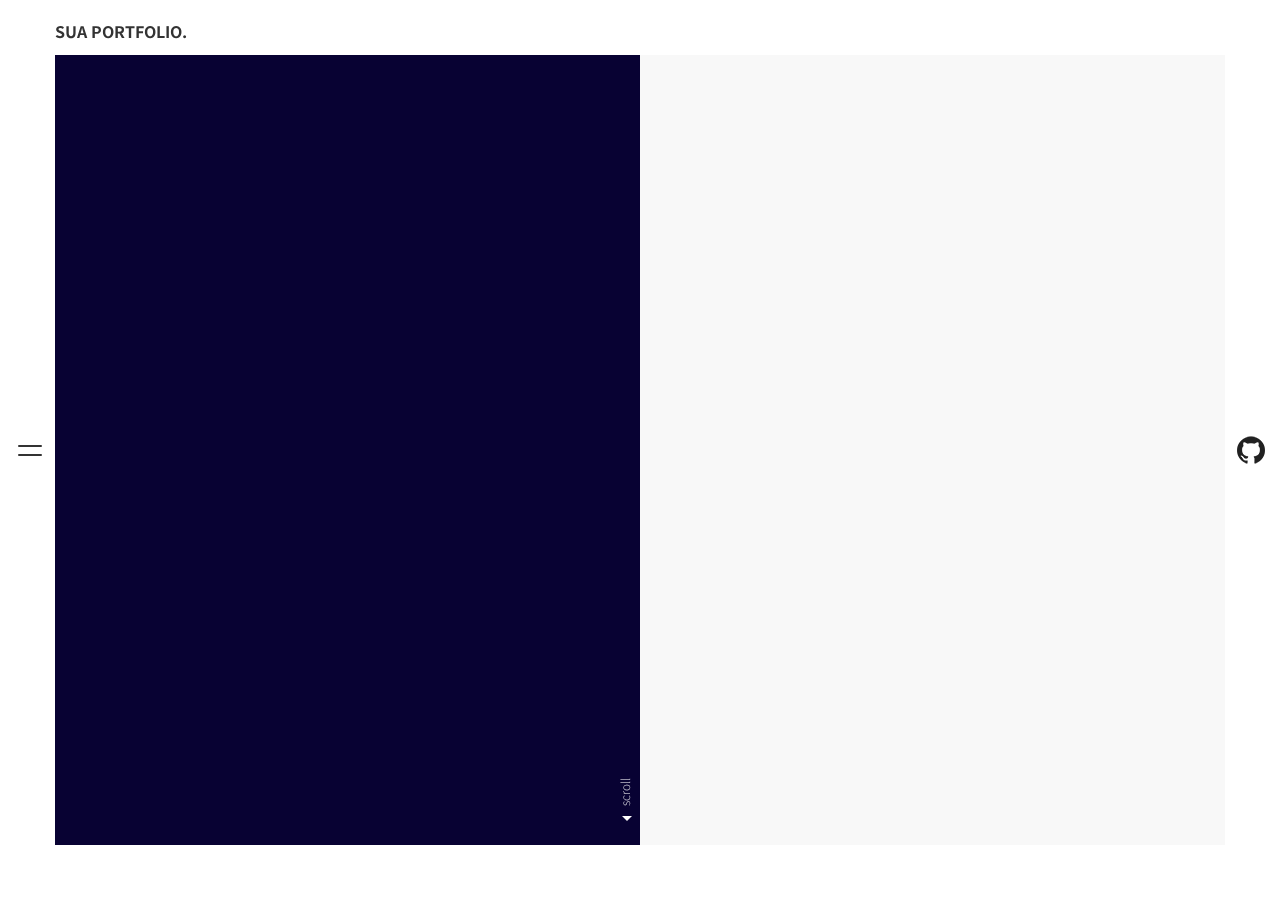
<file: index.html>
<!DOCTYPE html>
<html lang="ko">

<head>
    <meta charset="UTF-8">
    <meta name="viewport" content="width=device-width, initial-scale=1.0">
    <title>SUA PORTFOLIO </title>
    <link rel="shortcut icon" href="img/suafolio.ico">
    <link rel="stylesheet" href="css/main.css">
    <script src="https://ajax.googleapis.com/ajax/libs/jquery/3.4.1/jquery.min.js"></script>
    <script src="js/main.js"></script>
</head>

<body>
    <div class="wrap">

        <header>
            <div class="headerInner">
                <h1><a href="index.html">SUA PORTFOLIO.</a></h1>
                <div class="menuBox">
                    <button class="menuBtn"><span></span><span></span></button>
                    <div class="menu">
                        <ul>
                            <li class="menuList" data-page=""><span>Home</span></li>
                            <li class="menuList" data-page="about"><span>About</span></li>
                            <li class="menuList" data-page="work"><span>Work</span></li>
                            <li class="menuList" data-page="contact"><span>Contact</span></li>
                        </ul>
                        <div class="info">
                            <p>www.nosua.com</p>
                            <p>sua953@naver.com</p>
                        </div>
                    </div>
                </div>
                <div class="rightMenu"><a href="https://github.com/sua-no" target="_blank" title="깃허브 새창열기">github</a>
                </div>
            </div>
        </header>
        <main>
            <div class="pageInner overflowY">
                <div class="pageColor"></div>
                <section class="page main" data-contents="">
                    <!-- 메인카피 -->
                    <div class="mainCopy">
                        <svg version="1.1" id="Layer_1" xmlns="http://www.w3.org/2000/svg"
                            xmlns:xlink="http://www.w3.org/1999/xlink" x="0px" y="0px" width="550px" height="310px"
                            viewBox="0 0 549.421 307.701" enable-background="new 0 0 549.421 307.701"
                            xml:space="preserve">
                            <defs>
                                <mask id="logo">
                                    <path fill="#FFFFFF" d="M20.892,112.74c-8.268-2.4-14.908-5.52-19.92-9.36l8.799-19.52c4.801,3.52,10.506,6.348,17.121,8.48
	c6.612,2.135,13.225,3.2,19.84,3.2c7.359,0,12.8-1.093,16.32-3.28c3.52-2.185,5.279-5.092,5.279-8.72c0-2.665-1.04-4.88-3.119-6.64
	c-2.08-1.76-4.748-3.172-8-4.24c-3.256-1.065-7.656-2.24-13.201-3.52c-8.535-2.025-15.52-4.053-20.959-6.08
	c-5.44-2.025-10.107-5.28-14-9.76c-3.896-4.48-5.84-10.452-5.84-17.92c0-6.505,1.76-12.4,5.279-17.68
	c3.52-5.28,8.825-9.465,15.92-12.56c7.093-3.093,15.76-4.64,26-4.64c7.145,0,14.133,0.855,20.96,2.56
	c6.825,1.708,12.8,4.16,17.92,7.36l-8,19.68c-10.347-5.865-20.694-8.8-31.04-8.8c-7.255,0-12.615,1.175-16.08,3.52
	c-3.467,2.348-5.199,5.44-5.199,9.28c0,3.84,2,6.695,6,8.56c4,1.867,10.104,3.707,18.319,5.52c8.532,2.028,15.521,4.055,20.96,6.08
	c5.44,2.028,10.105,5.228,14,9.6c3.893,4.375,5.84,10.295,5.84,17.76c0,6.4-1.787,12.24-5.359,17.52
	c-3.575,5.28-8.936,9.467-16.08,12.56c-7.147,3.093-15.84,4.64-26.08,4.64C37.716,116.34,29.156,115.14,20.892,112.74z" />
                                    <path fill="#FFFFFF" d="M124.249,103.06c-8.908-8.853-13.36-21.493-13.36-37.92V2.42h25.921v61.76
	c0,20.055,8.319,30.08,24.959,30.08c8.105,0,14.293-2.425,18.561-7.28c4.265-4.853,6.4-12.453,6.4-22.8V2.42h25.599v62.72
	c0,16.427-4.455,29.067-13.359,37.92c-8.907,8.855-21.36,13.28-37.36,13.28S133.153,111.915,124.249,103.06z" />
                                    <path fill="#FFFFFF" d="M309.288,90.42h-52l-9.92,24h-26.561l49.921-112h25.6l50.08,112h-27.2L309.288,90.42z M301.128,70.74
	l-17.76-42.88l-17.76,42.88H301.128z" />
                                    <path fill="#FFFFFF"
                                        d="M35.691,215.221v29.6h51.84v20.801h-51.84v40.799H9.771v-112h84.641v20.801H35.691z" />
                                    <path fill="#FFFFFF" d="M133.692,300.82c-9.336-5.012-16.641-11.92-21.92-20.721c-5.281-8.799-7.92-18.691-7.92-29.68
	c0-10.984,2.639-20.879,7.92-29.68c5.279-8.801,12.584-15.705,21.92-20.72c9.332-5.013,19.813-7.521,31.439-7.521
	c11.625,0,22.08,2.508,31.36,7.521c9.279,5.015,16.584,11.919,21.92,20.72c5.332,8.801,8,18.695,8,29.68
	c0,10.988-2.668,20.881-8,29.68c-5.336,8.801-12.641,15.709-21.92,20.721c-9.28,5.016-19.735,7.52-31.36,7.52
	C153.505,308.34,143.024,305.836,133.692,300.82z M183.052,281.701c5.332-3.041,9.521-7.281,12.56-12.721
	c3.041-5.439,4.561-11.625,4.561-18.561c0-6.932-1.52-13.119-4.561-18.559c-3.039-5.441-7.228-9.682-12.56-12.721
	c-5.335-3.041-11.308-4.561-17.92-4.561c-6.615,0-12.588,1.52-17.92,4.561c-5.335,3.039-9.52,7.279-12.561,12.721
	c-3.039,5.439-4.56,11.627-4.56,18.559c0,6.936,1.521,13.121,4.56,18.561c3.041,5.439,7.226,9.68,12.561,12.721
	c5.332,3.039,11.305,4.559,17.92,4.559C171.744,286.26,177.717,284.74,183.052,281.701z" />
                                    <path fill="#FFFFFF" d="M245.931,194.42h25.92v90.881h56.16v21.119h-82.08V194.42z" />
                                    <path fill="#FFFFFF" d="M342.569,194.42h25.92v112h-25.92V194.42z" />
                                    <path fill="#FFFFFF" d="M417.848,300.82c-9.335-5.012-16.64-11.92-21.92-20.721c-5.28-8.799-7.92-18.691-7.92-29.68
	c0-10.984,2.64-20.879,7.92-29.68s12.585-15.705,21.92-20.72c9.332-5.013,19.813-7.521,31.439-7.521
	c11.625,0,22.08,2.508,31.36,7.521c9.28,5.015,16.585,11.919,21.92,20.72c5.333,8.801,8,18.695,8,29.68
	c0,10.988-2.667,20.881-8,29.68c-5.335,8.801-12.64,15.709-21.92,20.721c-9.28,5.016-19.735,7.52-31.36,7.52
	C437.66,308.34,427.18,305.836,417.848,300.82z M467.208,281.701c5.332-3.041,9.52-7.281,12.56-12.721s4.56-11.625,4.56-18.561
	c0-6.932-1.52-13.119-4.56-18.559c-3.04-5.441-7.228-9.682-12.56-12.721c-5.335-3.041-11.308-4.561-17.921-4.561
	c-6.614,0-12.587,1.52-17.92,4.561c-5.335,3.039-9.52,7.279-12.56,12.721c-3.04,5.439-4.56,11.627-4.56,18.559
	c0,6.936,1.52,13.121,4.56,18.561s7.225,9.68,12.56,12.721c5.333,3.039,11.306,4.559,17.92,4.559
	C455.9,286.26,461.873,284.74,467.208,281.701z" />
                                    <path fill="#FFFFFF"
                                        d="M523.527,303.221c-2.987-2.984-4.479-6.721-4.479-11.201c0-4.584,1.492-8.291,4.479-11.119
	c2.985-2.824,6.665-4.24,11.04-4.24c4.372,0,8.053,1.416,11.04,4.24c2.985,2.828,4.48,6.535,4.48,11.119
	c0,4.48-1.495,8.217-4.48,11.201c-2.987,2.986-6.668,4.48-11.04,4.48C530.192,307.701,526.513,306.207,523.527,303.221z" />
                                </mask>
                            </defs>
                            <g mask="url(#logo)" class="suafolio">
                                <g class="s">
                                    <path class="copyLine" fill="none" stroke="#ffffff" stroke-miterlimit="10"
                                        d="M85.675,20.529C71.61,13.994,54.779,8.386,39.502,11.906
	c-10.227,2.356-19.683,8.63-23.875,18.407c-5.211,12.155,6.307,21.483,17.167,24.215c13.448,3.384,23.957,2.888,36.332,10.381
	c11.066,6.701,17.957,19.217,9.135,29.408c-8.082,9.336-26.141,10.982-38.048,11.532c-10.703,0.494-35.708-6.143-40.122-13.686" />
                                </g>
                                <g class="u">
                                    <path class="copyLine" fill="none" stroke="#ffffff" stroke-miterlimit="10" d="M123.259,1.826v65c0,0-2.616,35.987,37.341,38.651
                                    s38.659-32.41,38.659-36.85s0.167-66.799,0.167-66.799" />
                                </g>
                                <g class="a">
                                    <line class="copyLine" stroke="#ffffff" stroke-miterlimit="10" x1="232.071"
                                        y1="118.326" x2="283.926" y2="1.158" />
                                    <line class="copyLine" stroke="#ffffff" stroke-miterlimit="10" x1="335.092"
                                        y1="118.49" x2="283.592" y2="0" />
                                    <line class="copyLine" fill="none" stroke="#ffffff" stroke-miterlimit="10"
                                        x1="314.759" y1="80.326" x2="250.759" y2="80.326" />
                                </g>
                                <g class="f">
                                    <line class="copyLine" fill="none" stroke="#ffffff" stroke-miterlimit="10"
                                        x1="23.259" y1="193.745" x2="23.092" y2="307.493" />
                                    <line class="copyLine" fill="none" stroke="#ffffff" stroke-miterlimit="10"
                                        x1="9.759" y1="256.326" x2="88.759" y2="256.326" />
                                    <line class="copyLine" fill="none" stroke="#ffffff" stroke-miterlimit="10"
                                        x1="9.759" y1="205.326" x2="95.759" y2="205.326" />
                                </g>
                                <g class="o">
                                    <path class="copyLine" fill="none" stroke="#ffffff" stroke-miterlimit="10" d="M164.424,202.826c-1.222,0-47.666,1.668-47.666,47.668s48,48,48,48
	s48-0.001,48-47.334C212.758,203.826,165.849,202.826,164.424,202.826z" />
                                </g>
                                <g class="l">
                                    <line class="copyLine" fill="none" stroke="#ffffff" stroke-miterlimit="10"
                                        x1="245.759" y1="296.326" x2="328.759" y2="296.326" />
                                    <line class="copyLine" fill="none" stroke="#ffffff" stroke-miterlimit="10"
                                        x1="258.259" y1="193.826" x2="258.259" y2="307.826" />
                                </g>
                                <g class="i">
                                    <line class="copyLine" fill="none" stroke="#ffffff" stroke-miterlimit="10"
                                        x1="355.259" y1="192.826" x2="355.259" y2="304.826" />
                                </g>
                                <g class="o_2">
                                    <path class="copyLine" fill="none" stroke="#fff" stroke-miterlimit="10" d="M497.593,250.326c0-1.222-1.668-47.666-47.668-47.666s-48,48-48,48
	s0.001,48,47.334,48C496.593,298.66,497.593,251.751,497.593,250.326z" />
                                </g>
                                <g class="dot">
                                    <path
                                        d="M523.86,303.221c-2.987-2.984-4.479-6.721-4.479-11.201c0-4.584,1.492-8.291,4.479-11.119  c2.985-2.824,6.665-4.24,11.04-4.24c4.372,0,8.053,1.416,11.04,4.24c2.985,2.828,4.48,6.535,4.48,11.119  c0,4.48-1.495,8.217-4.48,11.201c-2.987,2.986-6.668,4.48-11.04,4.48C530.525,307.701,526.846,306.207,523.86,303.221z" />
                                </g>
                            </g>
                        </svg>
                    </div>
                    <div class="mainMenu">
                        <ul>
                            <li class="menuList" data-page="about">about</li>
                            <li class="menuList" data-page="work">work</li>
                            <li class="menuList" data-page="contact">contact</li>
                        </ul>
                    </div>
                </section>
                <section class="page sub about" data-contents="about">
                    <div class="subTit">
                        <h2>ABO<br>UT</h2>
                    </div>
                    <div class="subCopy">
                        <i class="italic">intro</i>
                        <div class="subText">
                            <p class="white">안녕하세요.</p>
                            <p>노수아 포트폴리오 사이트입니다.
                                웹 표준, 웹 접근성에 맞는 웹사이트를 만들기 위해 노력하고
                                더 나은 코드를 위해 매일 공부 중입니다.</p>
                        </div>
                    </div>
                    <div class="skill">
                        <div class="skillCopy">
                            <h3>프로그램 활용능력사항</h3>
                            <i class="italic">skills</i>
                        </div>
                        <ul class="skillIcon">
                            <li><span>HTML5</span></li>
                            <li><span>CSS3</span></li>
                            <li><span>Javascript</span></li>
                            <li><span>JQuery</span></li>
                            <li><span>SCSS</span></li>
                            <li><span>Bootstrap</span></li>
                            <li><span>PHP</span></li>
                            <li><span>MYSQL</span></li>
                            <li><span>REACT</span></li>
                        </ul>
                        <ul class="skillList">
                            <li>
                                <figure>
                                    <span class="skillNum">1</span>
                                    <figcaption>HTML</figcaption>
                                    <ul>
                                        <li>기본 태그들의 기능과 속성을 정확히
                                            알고 사용할 수 있습니다</li>
                                        <li>웹 표준에 맞는 HTML5태그를 사용합니다.</li>
                                    </ul>
                                </figure>
                            </li>
                            <li>
                                <figure>
                                    <span class="skillNum">2</span>
                                    <figcaption>CSS</figcaption>
                                    <ul>
                                        <li>페이지의 각종 스타일링, 애니메이션을 다양하게
                                            구현할 수 있습니다</li>
                                        <li>미디어 쿼리를 이용하여 웹, 태블릿, 모바일에 맞는
                                            반응형 페이지를 구현할 수 있습니다.</li>
                                    </ul>
                                </figure>
                            </li>
                            <li>
                                <figure>
                                    <span class="skillNum">3</span>
                                    <figcaption>SCSS</figcaption>
                                    <ul>
                                        <li>여러개의 스타일시트를 컴파일하여 사용하고
                                            mixin,for문, if문을 사용하여 효율적으로 스타일링
                                            작업을 할 수 있습니다.</li>
                                    </ul>
                                </figure>
                            </li>
                            <li>
                                <figure>
                                    <span class="skillNum">4</span>
                                    <figcaption>Bootstrap</figcaption>
                                    <ul>
                                        <li>부트스트랩 라이브러리를 사용하여 다양한 기기에
                                            맞는 반응형 페이지를 만들 수 있습니다.</li>
                                    </ul>
                                </figure>
                            </li>
                            <li>
                                <figure>
                                    <span class="skillNum">5</span>
                                    <figcaption>Javascript</figcaption>
                                    <ul>
                                        <li>바닐라 자바스크립트로 모달 팝업, 슬라이드,
                                            아코디언 메뉴, 원페이지 스크롤, match media를
                                            이용한 반응형 자바스크립트를 만들 수 있습니다.</li>
                                        <li>비동기 방식(Ajax, setTimeout 등)을 이해하고
                                            Ajax통신을 사용하여 페이지의 렌더링 시간을
                                            단축시킬 수 있습니다. </li>
                                    </ul>
                                </figure>
                            </li>
                            <li>
                                <figure>
                                    <span class="skillNum">6</span>
                                    <figcaption>Jquery</figcaption>
                                    <ul>
                                        <li>제이쿼리 라이브러리와 자바스크립트를 혼합하여
                                            각종 이벤트를 동적으로 구현할 수 있습니다.</li>
                                    </ul>
                                </figure>
                            </li>
                            <li>
                                <figure>
                                    <span class="skillNum">7</span>
                                    <figcaption>JSON/XML</figcaption>
                                    <ul>
                                        <li>JSON과XML 파일을 만들어 데이터를 저장하고
                                            전달하여 웹문서에 사용할 수 있습니다.</li>
                                    </ul>
                                </figure>
                            </li>
                            <li>
                                <figure>
                                    <span class="skillNum">8</span>
                                    <figcaption>PHP/MYSQL</figcaption>
                                    <ul>
                                        <li>PHP와 MYSQL을 사용하여 데이터 베이스에
                                            정보를 저장하고 사용할 수 있으면 PHP로
                                            페이지를 구현 할 수 있습니다.</li>
                                    </ul>
                                </figure>
                            </li>
                            <li>
                                <figure>
                                    <span class="skillNum">9</span>
                                    <figcaption>React</figcaption>
                                    <ul>
                                        <li>컴포넌트를 생성하여 이벤트 발생 시 상태를 변경 할 수 있습니다.
                                            현재 공부 중 입니다.</li>
                                    </ul>
                                </figure>
                            </li>
                            <li>
                                <figure>
                                    <span class="skillNum">10</span>
                                    <figcaption>GIT</figcaption>
                                    <ul>
                                        <li>GIT을 사용하여 테스트 환경을 만들어 작업하고
                                            이전 작업내용을 불러와 재작업이 가능합니다.</li>
                                    </ul>
                                </figure>
                            </li>
                        </ul>
                    </div>
                    <div class="down"></div>
                </section>
                <section class="page sub work" data-contents="work">
                    <div class="subTit">
                        <h2>WO<br>RK</h2>
                    </div>
                    <article class="workBox">
                        <h3 class="workTit">넷플릭스<br>기묘한이야기</h3>
                        <div class="workImg">
                            <img src="img/work_01.jpg" alt="">
                        </div>
                        <p class="workSkill">HTML/CSS/JS/JSON</p>
                        <p class="workText">
                            개인 포트폴리오 첫 작업물입니다.<br>
                            넷플릭스 드라마 기묘한이야기를 주제로한 반응형 페이지입니다.<br>
                            기능은 모두 바닐라 자바스크립트로 구현하였습니다.
                        </p>
                        <button class="viewBtn" data-work="stranger">
                            자세히보기
                        </button>
                    </article>
                    <div class="control">
                        <div class="controlBtn">
                            <button class="prev"></button>
                            <button class="next"></button>
                        </div>
                        <div class="workNum">
                            <span class="listNum">01</span>
                            <span class="total">04</span>
                        </div>
                        <button class="controlList"></button>
                    </div>
                    <article class="workList">
                        <h3>WORK LIST</h3>
                        <ul>
                            <!-- JSON데이터 개수만큼 li 증가 -->
                        </ul>
                    </article>
                </section>
                <section class="page sub contact" data-contents="contact">
                    <div class="subTit">
                        <h2>CON<br>TACT</h2>
                    </div>
                    <div class="info">
                        <ul>
                            <li><span class="tit">이름</span><span>노수아 (No Su A)</span></li>
                            <li><span class="tit">주소</span><span>서울시 동작구 사당동</span></li>
                            <li><span class="tit">메일</span><span>sua953@naver.com</span></li>
                            <li><span class="tit">깃허브</span><span>http://github.com/sua-no</span></li>
                        </ul>
                        <p>본 사이트는 상업적 목적이 없는 개인 포트폴리오 사이트 입니다.</p>
                        <p>해당 사이트는 1920*1080 해상도에 최적화 되었습니다.</p>
                    </div>
                </section>
            </div>
            <div class="scrollDown"><span>scroll</span></div>
            <article class="popup stranger">
                <section class="popMain">
                    <div class="copyBox">
                        <div class="mainCopy">
                            <span class="italic">First Project</span>
                            <h4>넷플릭스<br>기묘한이야기</h4>
                            <p>넷플릭스 드라마 기묘한이야기를 주제로한 반응형 페이지입니다.</p>
                        </div>
                        <ul>
                            <li>
                                <p>제작기간</p>
                                <span>2020 .03.15 - 2020.04.10
                                    총 4 페이지
                                    기획 및 디자인, 퍼블리싱 약 3주</span>
                            </li>
                            <li>
                                <p>사용스킬</p>
                                <span>HTML, CSS, Javascript</span>
                            </li>
                            <li>
                                <p>특징</p>
                                <span>미디어 쿼리를 이용하여 모든 기기에 대응
                                    할 수 있도록 반응형 작업 하였고, 사용한 모든 기능은
                                    바닐라 자바스크립트로 구현하였습니다.</span>
                            </li>
                        </ul>
                    </div>
                </section>
                <section class="popContents">
                    <div class="visualBox"></div>
                    <div class="videoBox">
                        <div class="video">
                            <video src="" muted autoplay loop></video>
                        </div>
                    </div>
                    <div class="onepageBox flexBox">
                        <div class="codepen inlineB scrollHidden">
                            <p class="codepen" data-height="100%" data-theme-id="light" data-default-tab="js,result" data-user="sua-no" data-slug-hash="oNbgvoW" style="height: 265px; box-sizing: border-box; display: flex; align-items: center; justify-content: center; border: 2px solid; margin: 1em 0; padding: 1em;" data-pen-title="oNbgvoW">
                                <span>See the Pen <a href="https://codepen.io/sua-no/pen/oNbgvoW">
                                oNbgvoW</a> by sua (<a href="https://codepen.io/sua-no">@sua-no</a>)
                                on <a href="https://codepen.io">CodePen</a>.</span>
                              </p>
                              <script async src="https://static.codepen.io/assets/embed/ei.js"></script>
                        </div>
                        <figure class="contentText">
                            <figcaption>원 페이지 스크롤</figcaption>
                            <p>사용자의 몰입을 위해 원페이지 스크롤 형식을 사용하여
                                페이지의 이동없이 컨텐츠를 볼 수 있도록 작업하였습니다.
                                한번에 원하는 페이지로 가고 싶을 때는 인디게이터로 이동 가능합니다.
                            </p>
                        </figure>
                    </div>
                    <div class="responBox flexBox">
                        <div class="videoBox2 inlineB">
                            <div class="video">
                                <video src="" muted autoplay loop></video>
                            </div>
                            <div class="video">
                                <video src="" muted autoplay loop></video>
                            </div>
                        </div>
                        <figure class="contentText">
                            <figcaption>반응형 페이지</figcaption>
                            <p>미디어 컨텐츠 특성상 다양한 디바이스로 
                                접속이 가능하도록 반응형 작업하였습니다.
                                모바일에서는 메인의 동영상을 없애고 이미지로 변경하여 빠르게 로딩하고
                                의도하지 않은 데이터 사용을 막았습니다.
                            </p>
                        </figure>
                    </div>
                </section>
                <div class="viewSite">
                    <a class="visit" href="https://sua-no.github.io/strangerthings/" target="_blank"></a>
                    <button class="top" href="#">top</button>
                </div>
                <div class="closer"><button class="close"></button></div>
            </article>
            <article class="popup gsbio">
                <section class="popMain">
                    <div class="copyBox">
                        <div class="mainCopy">
                            <span class="italic">Second Project</span>
                            <h4>GS 바이오</h4>
                            <p>기존 GS 바이오 사이트를 리뉴얼한 기업소개 페이지입니다.</p>
                        </div>
                        <ul>
                            <li>
                                <p>제작기간</p>
                                <span>2020 .04.15 - 2020.05.07
                                    총 13 페이지
                                    기획 및 디자인, 퍼블리싱 약 3주</span>
                            </li>
                            <li>
                                <p>사용스킬</p>
                                <span>HTML, SCSS, Javascript, Jquery</span>
                            </li>
                            <li>
                                <p>특징</p>
                                <span>웹표준, 접근성에 맞지 않는 기존 사이트를
                                    시맨틱 태그를 사용하고 접근성을 개선하여 리뉴얼 작업하였습니다.</span>
                            </li>
                        </ul>
                    </div>
                </section>
                <section class="popContents">
                    <div class="visualBox"></div>
                    <div class="problemBox flexBox">
                        <div class="photo inlineB">
                            <img src="img/standard_01.jpg" alt="">
                            <img src="img/standard_02.jpg" alt="">
                        </div>
                        <figure class="contentText">
                            <figcaption>기존 사이트의 문제점</figcaption>
                            <p>플래시 사용으로 메인페이지 컨텐츠를 볼 때 불편함이 있고,
                                메뉴가 바로 보이지 않아 페이지 이동이 어렵습니다.
                                table 태그로 레이아웃이 구성되어 있고, 대부분의 페이지가 이미지로 구성되어
                                접근성에 맞지 않습니다.
                            </p>
                            <a href="http://www.gsbio.co.kr/" target="_blank">기존 사이트 보러가기</a>
                        </figure>
                    </div>
                    <div class="videoBox">
                        <div class="video">
                            <video src="" muted autoplay loop></video>
                        </div>
                    </div>
                    <div class="standardBox flexBox">
                        <div class="photo inlineB">
                            <img src="img/standard_03.png" alt="">
                        </div>
                        <figure class="contentText">
                            <figcaption>웹표준, 접근성 개선</figcaption>
                            <p>의미없는 태그 사용을 지양하고 시맨틱한 태그들을 사용하고,
                                웹표준 규칙에 맞게 코딩하였습니다.
                                다양한 사용자들에게 불편함이 없도록 적절한 대체 텍스트와 제목을 사용했습니다.
                            </p>
                        </figure>
                    </div>
                    <div class="popstateBox flexBox">
                        <div class="videoBox2 inlineB">
                            <div class="video">
                                <video src="" muted autoplay loop></video>
                            </div>
                        </div>
                        <figure class="contentText">
                            <figcaption>사용자의 편의 고려</figcaption>
                            <p>popstate 이벤트를 사용하여 사용자가 이전 페이지로 이동시
                                원치 않는 페이지로의 이동을 방지하였습니다.
                            </p>
                        </figure>
                    </div>
                    <div class="responBox flexBox">
                        <div class="videoBox2 inlineB">
                            <div class="video">
                                <video src="" muted autoplay loop></video>
                            </div>
                            <div class="video">
                                <video src="" muted autoplay loop></video>
                            </div>
                        </div>
                        <figure class="contentText">
                            <figcaption>반응형 페이지</figcaption>
                            <p>다양한 디바이스에서 컨텐츠를 접할 수 있도록
                                반응형 작업하였습니다.
                            </p>
                        </figure>
                    </div>
                </section>
                <div class="viewSite">
                    <a class="visit" href="https://sua-no.github.io/gsbio/" target="_blank"></a>
                    <button class="top" href="#">top</button>
                </div>
                <div class="closer"><button class="close"></button></div>
            </article>
            <article class="popup portfolio">
                <section class="popMain">
                    <div class="copyBox">
                        <div class="mainCopy">
                            <span class="italic">Third Project</span>
                            <h4>포트폴리오 사이트</h4>
                            <p>저의 작업물들을 소개하는 포트폴리오 사이트 입니다.</p>
                        </div>
                        <ul>
                            <li>
                                <p>제작기간</p>
                                <span>2020 .05.18 - 2020.06.04
                                    총 8 페이지
                                    기획 및 디자인, 퍼블리싱 약 2주</span>
                            </li>
                            <li>
                                <p>사용스킬</p>
                                <span>HTML, CSS, Javascript, Jquery, JSON</span>
                            </li>
                            <li>
                                <p>특징</p>
                                <span>원페이지형식으로 페이지 전환이 부드러우며,
                                    앞으로 추가될 작업물들을 고려하여 JSON파일에 작업 데이터가 추가될때마다
                                    리스트가 자동으로 생성되도록 작업하였습니다.
                                </span>
                            </li>
                        </ul>
                    </div>
                </section>
                <section class="popContents">
                    <div class="visualBox"></div>
                    <div class="jsonBox flexBox">
                        <div class="videoBox2 inlineB">
                            <div class="video">
                                <video src="" muted autoplay loop>
                            </div>
                        </div>
                        <figure class="contentText">
                            <figcaption>확장성 고려</figcaption>
                            <p>앞으로 추가될 작업물들을 고려하여 JSON파일에 작업 데이터가 추가될때마다
                                리스트가 자동으로 생성되도록 작업하였습니다.
                            </p>
                        </figure>
                    </div>
                    <div class="eventBox flexBox">
                        <div class="photo inlineB">
                            <img src="img/event_01.jpg" alt="">
                        </div>
                        <figure class="contentText">
                            <figcaption>함수의 재사용</figcaption>
                            <p>work 페이지에서 클릭이벤트가 일어났을 때와
                                마우스 휠 이벤트가 일어났을 때
                                재사용성을 고려하여 중복코드를 개선하였습니다.
                            </p>
                        </figure>
                    </div>
                </section>
                <div class="viewSite">
                    <a class="visit" href="https://sua-no.github.io/portfolio/" target="_blank"></a>
                    <button class="top">top</button>
                </div>
                <div class="closer"><button class="close"></button></div>
            </article>
            <article class="popup naver">
                <section class="popMain">
                    <div class="copyBox">
                        <div class="mainCopy">
                            <span class="italic">Forth Project</span>
                            <h4>네이버 로그인, 회원가입</h4>
                            <p>네이버의 로그인, 회원가입을 클론 코딩하였습니다.</p>
                        </div>
                        <ul>
                            <li>
                                <p>제작기간</p>
                                <span>2020 .07.03 - 2020. 07.09
                                    총 3 페이지
                                    퍼블리싱 약 3일</span>
                            </li>
                            <li>
                                <p>사용스킬</p>
                                <span>HTML/SCSS/JS/JSON/PHP/MYSQL</span>
                            </li>
                            <li>
                                <p>특징</p>
                                <span>회원가입 시 데이터 베이스에 회원정보가
                                    저장되어 로그인이 가능합니다.
                                </span>
                            </li>
                        </ul>
                    </div>
                </section>
                <section class="popContents">
                    <div class="visualBox"></div>
                    <div class="regexpBox flexBox">
                        <div class="photo inlineB">
                            <img src="img/naver_01.jpg" alt="">
                        </div>
                        <figure class="contentText">
                            <figcaption>회원가입 시 유효성 검사</figcaption>
                            <p>회원가입 시 유효성을 검사하여
                                정확한 정보가 입력되었는지 확인합니다.
                            </p>
                        </figure>
                    </div>
                    <div class="phpBox flexBox">
                        <div class="photo inlineB">
                            <img src="img/naver_02.jpg" alt="">
                        </div>
                        <figure class="contentText">
                            <figcaption>데이터 데이스 활용</figcaption>
                            <p>회원가입 시 데이터 베이스에 정보를 저장하고
                                로그인 시 정보를 조회하여 회원 정보를 가져옵니다.
                            </p>
                        </figure>
                    </div>
                </section>
                <div class="viewSite">
                    <a class="visit" href="http://suano.dothome.co.kr/" target="_blank"></a>
                    <button class="top">top</button>
                </div>
                <div class="closer"><button class="close"></button></div>
            </article>
            <article class="popup bluehouse">
                <section class="popMain">
                    <div class="copyBox">
                        <div class="mainCopy">
                            <span class="italic">First Project</span>
                            <h4>대한민국<br>청와대 사이트</h4>
                            <p>대한민국 청와대 웹사이트를 클론 코딩하였습니다.</p>
                        </div>
                        <ul>
                            <li>
                                <p>제작기간</p>
                                <span>2020 .07.11 - 2020.07.12
                                    총 1 페이지
                                    퍼블리싱 약 2일</span>
                            </li>
                            <li>
                                <p>사용스킬</p>
                                <span>HTML, CSS, SCSS, Javascript, Jquery, JSON</span>
                            </li>
                            <li>
                                <p>특징</p>
                                <span>대한민국 청와대 웹사이트를 클론 코딩하였습니다.</span>
                            </li>
                        </ul>
                    </div>
                </section>
                <section class="popContents">
                    <div class="visualBox"></div>
                    <div class="videoBox">
                        <div class="video">
                            <video src="" muted autoplay loop></video>
                        </div>
                    </div>
                </section>
                <div class="viewSite">
                    <a class="visit" href="https://sua-no.github.io/bluehouse/" target="_blank"></a>
                    <button class="top" href="#">top</button>
                </div>
                <div class="closer"><button class="close"></button></div>
            </article>
        </main>
    </div>

</body>

</html>
</file>
<file: css/main.css>
@import url("https://fonts.googleapis.com/css2?family=Noto+Sans+KR:wght@100;300;400;500;700;900&display=swap");
@import url("https://fonts.googleapis.com/css2?family=Montserrat:wght@700;800&display=swap");
@import url("https://fonts.googleapis.com/css2?family=Noto+Serif:ital,wght@0,400;0,700;1,400;1,700&display=swap");
html, body, div, span, applet, object, iframe,
h1, h2, h3, h4, h5, h6, p, blockquote, pre,
a, abbr, acronym, address, big, cite, code,
del, dfn, em, img, ins, kbd, q, s, samp,
small, strike, strong, sub, sup, tt, var,
b, u, i, center,
dl, dt, dd, ol, ul, li,
fieldset, form, label, legend,
table, caption, tbody, tfoot, thead, tr, th, td,
article, aside, canvas, details, embed,
figure, figcaption, footer, header, hgroup,
menu, nav, output, ruby, section, summary,
time, mark, audio, video {
  margin: 0;
  padding: 0;
  border: 0;
  font-size: 100%;
  font: inherit;
  font-family: 'Noto Sans KR', sans-serif;
  vertical-align: baseline;
  color: #1c1b20;
  font-size: 16px; }

a {
  display: inline-block;
  text-decoration: none;
  color: #333; }

span {
  display: inline-block; }

button {
  background: inherit;
  border: none;
  box-shadow: none;
  border-radius: 0;
  padding: 0;
  overflow: visible;
  cursor: pointer; }

/* HTML5 display-role reset for older browsers */
article, aside, details, figcaption, figure,
footer, header, hgroup, menu, nav, section {
  display: block; }

body {
  line-height: 1; }

ol, ul {
  list-style: none; }

blockquote, q {
  quotes: none; }

blockquote:before, blockquote:after,
q:before, q:after {
  content: '';
  content: none; }

table {
  border-collapse: collapse;
  border-spacing: 0; }

.wrap {
  width: 100%;
  position: relative; }

header {
  width: 100%;
  height: 100vh;
  position: absolute;
  left: 0;
  top: 0; }
  header .headerInner {
    width: 100%;
    height: 100%;
    padding: 23px 18px;
    box-sizing: border-box;
    position: relative; }
    header .headerInner.active h1 {
      margin-left: 0;
      left: calc(15.625vw + 33px);
      top: 120px; }
    header .headerInner.active .menuBox {
      width: 80vw; }
      header .headerInner.active .menuBox .menu {
        width: 100%;
        visibility: visible; }
        header .headerInner.active .menuBox .menu .menuList:nth-of-type(1) span {
          transition-delay: calc(1 * 0.2s); }
        header .headerInner.active .menuBox .menu .menuList:nth-of-type(2) span {
          transition-delay: calc(2 * 0.2s); }
        header .headerInner.active .menuBox .menu .menuList:nth-of-type(3) span {
          transition-delay: calc(3 * 0.2s); }
        header .headerInner.active .menuBox .menu .menuList:nth-of-type(4) span {
          transition-delay: calc(4 * 0.2s); }
        header .headerInner.active .menuBox .menu .menuList span {
          transform: translateY(0); }
        header .headerInner.active .menuBox .menu .info {
          transition: 1s 1s;
          opacity: 1; }
      header .headerInner.active .menuBox .menuBtn {
        transform: rotate(-90deg);
        left: 5vw; }
        header .headerInner.active .menuBox .menuBtn span:nth-of-type(1) {
          transform: rotate(45deg); }
        header .headerInner.active .menuBox .menuBtn span:nth-of-type(2) {
          transform: rotate(-45deg); }
    header .headerInner h1 {
      margin-left: 55px;
      position: absolute;
      left: 0;
      top: 23px;
      font-weight: bold;
      transition: all .7s;
      z-index: 1000; }
    header .headerInner .menuBox {
      width: 55px;
      height: 100vh;
      padding: 15px;
      box-sizing: border-box;
      display: flex;
      align-items: center;
      position: absolute;
      left: 0;
      top: 0;
      background: #fff;
      transition: all .7s;
      z-index: 800; }
      header .headerInner .menuBox .menuBtn {
        height: 18px;
        display: flex;
        flex-direction: column;
        justify-content: space-around;
        position: absolute;
        left: 18px;
        z-index: 10;
        cursor: pointer;
        outline: none;
        transition: all .7s; }
        header .headerInner .menuBox .menuBtn span {
          width: 24px;
          height: 2px;
          border-radius: 2px;
          background: #333;
          transform-origin: 21%; }
      header .headerInner .menuBox .menu {
        margin-left: 15.625vw;
        visibility: hidden; }
        header .headerInner .menuBox .menu .menuList {
          display: block;
          padding: 15px;
          cursor: pointer;
          overflow: hidden; }
          header .headerInner .menuBox .menu .menuList:hover span:after {
            width: calc(100% + 20px); }
          header .headerInner .menuBox .menu .menuList:nth-of-type(2) span:after {
            background: #febf00; }
          header .headerInner .menuBox .menu .menuList:nth-of-type(3) span:after {
            background: #999; }
          header .headerInner .menuBox .menu .menuList:nth-of-type(4) span:after {
            background: #f00; }
          header .headerInner .menuBox .menu .menuList span {
            position: relative;
            font-family: 'Montserrat', sans-serif;
            font-weight: bold;
            font-size: 2rem;
            z-index: 2;
            transform: translateY(200%);
            transition: .3s; }
            header .headerInner .menuBox .menu .menuList span:after {
              display: block;
              content: '';
              width: 0;
              height: 15px;
              position: absolute;
              background: #3f4bb4;
              left: -10px;
              top: 50%;
              transform: translateY(-50%);
              transition: all .7s;
              z-index: -1;
              opacity: .5; }
        header .headerInner .menuBox .menu .info {
          padding: 80px 0 0 10px;
          opacity: 0; }
          header .headerInner .menuBox .menu .info p {
            font-size: 14px;
            font-weight: bold;
            line-height: 2em; }
    header .headerInner .rightMenu {
      position: absolute;
      right: 15px;
      top: 50%;
      transform: translateY(-50%);
      z-index: 1000; }
      header .headerInner .rightMenu a {
        width: 28px;
        height: 28px;
        text-indent: -9999px;
        background: url("../img/github.png") no-repeat center center; }

main {
  width: 100%;
  height: 100vh;
  background: #fff;
  position: absolute;
  overflow: hidden; }
  main .pageInner {
    width: calc(100% - 110px);
    height: calc(100vh - 110px);
    margin: 55px;
    position: relative;
    overflow: hidden; }
    main .pageInner section {
      width: 100%;
      height: 100%;
      background: #f8f8f8;
      position: absolute;
      left: 0%;
      top: calc(100% + 55px); }
      main .pageInner section.contents {
        top: 0;
        display: block; }
  main .scrollDown {
    position: absolute;
    left: calc(50% - 45px);
    bottom: 100px;
    transform: translateX(50%) rotate(-90deg);
    z-index: 3000;
    transition: all .7s; }
    main .scrollDown.active {
      transform: translateY(100px) translateX(50%) rotate(-90deg); }
    main .scrollDown.scrollPop {
      bottom: 50px; }
      main .scrollDown.scrollPop.opacity {
        opacity: 0; }
    main .scrollDown:after {
      display: block;
      content: '';
      width: 0;
      height: 0;
      position: absolute;
      background: none;
      left: -20px;
      bottom: -1px;
      border: 5px solid transparent;
      border-top: 5px solid #fff;
      transform: rotate(90deg);
      animation: scroll .7s infinite alternate-reverse ease-in-out; }
@keyframes scroll {
  100% {
    left: -24px; } }
    main .scrollDown span {
      color: #fff;
      font-size: 12px;
      font-weight: 100; }
  main .down {
    display: none; }

.pageInner.active .pageColor {
  right: 0 !important; }
.pageInner.active .main .mainCopy {
  transform: translateX(100%) translateY(-50%); }
.pageInner.active .main .mainMenu ul {
  transform: translateY(0%);
  transition-delay: .7s; }
.pageInner.overflowY {
  overflow-y: scroll;
  -ms-overflow-style: none;
  /* IE and Edge */
  scrollbar-width: none;
  /* Firefox */ }
  .pageInner.overflowY::-webkit-scrollbar {
    display: none;
    /* Chrome, Safari, Opera*/ }
.pageInner .pageColor {
  width: 100%;
  height: calc(100vh - 110px);
  background: #080233;
  position: absolute;
  right: 50%;
  bottom: 0;
  transform: translateX(0);
  transition: all 1s;
  transition-timing-function: ease-out;
  z-index: 200; }
.pageInner .main {
  position: relative;
  overflow: hidden;
  left: 0;
  top: 0;
  transition: all 1s; }
  .pageInner .main .mainCopy {
    position: absolute;
    left: 50%;
    top: 50%;
    mix-blend-mode: difference;
    transform: translateX(calc(-50% - 9px)) translateY(-50%);
    transition: all 1s;
    transition-delay: 0.2s;
    z-index: 201; }
    .pageInner .main .mainCopy svg .suafolio g .copyLine {
      fill: none;
      stroke-width: 24.5;
      stroke-dashoffset: 700;
      stroke-dasharray: 700;
      animation: lineAni 3s 0.1s forwards; }
    .pageInner .main .mainCopy svg .suafolio .s .copyLine, .pageInner .main .mainCopy svg .suafolio .f .copyLine, .pageInner .main .mainCopy svg .suafolio .o .copyLine {
      stroke-width: 33; }
    .pageInner .main .mainCopy svg .suafolio .a .copyLine:nth-of-type(2), .pageInner .main .mainCopy svg .suafolio .f .copyLine:nth-of-type(2) {
      animation-delay: 0.2s; }
    .pageInner .main .mainCopy svg .suafolio .s .copyLine, .pageInner .main .mainCopy svg .suafolio .o .copyLine {
      animation-delay: 0.6s; }
    .pageInner .main .mainCopy svg .suafolio .l .copyLine:nth-of-type(2), .pageInner .main .mainCopy svg .suafolio .f .copyLine:nth-of-type(3), .pageInner .main .mainCopy svg .suafolio .a .copyLine:nth-of-type(3) {
      animation-delay: 0.8s; }
    .pageInner .main .mainCopy svg .suafolio .u .copyLine, .pageInner .main .mainCopy svg .suafolio .i .copyLine {
      animation-delay: 1s; }
    .pageInner .main .mainCopy svg .suafolio .o_2 .copyLine {
      animation-delay: 1.2s; }
    .pageInner .main .mainCopy svg .suafolio .dot path {
      fill: #fff;
      opacity: 0;
      animation: dot 1s 1.3s forwards; }
@keyframes lineAni {
  100% {
    stroke-dashoffset: 0; } }
@keyframes dot {
  80% {
    opacity: 0; }
  100% {
    opacity: 1; } }
  .pageInner .main .mainMenu {
    width: 55%;
    position: absolute;
    left: 10%;
    top: 50%;
    transform: translateY(-50%);
    overflow: hidden;
    z-index: 201; }
    .pageInner .main .mainMenu ul {
      width: 80%;
      display: flex;
      justify-content: space-between;
      transform: translateY(200%);
      transition: all .7s; }
      .pageInner .main .mainMenu ul li {
        cursor: pointer;
        font-family: 'Noto Serif', serif;
        font-size: 3.5vw;
        font-style: italic;
        color: #fff;
        opacity: .6;
        transform: translateY(0);
        transition: all .3s; }
        .pageInner .main .mainMenu ul li:hover {
          transform: translateY(-5px);
          opacity: 1; }
.pageInner .sub {
  display: none; }
  .pageInner .sub .subTit {
    position: absolute;
    left: 14%;
    top: 50vh;
    transform: translateY(-78%);
    z-index: 400;
    overflow: hidden;
    mix-blend-mode: difference; }
    .pageInner .sub .subTit h2 {
      text-align: left;
      color: #fff;
      font-size: 100px;
      font-weight: bold;
      transform: translateY(100%);
      transition: all 1s; }
  .pageInner .sub .subCopy {
    position: relative;
    z-index: 400;
    opacity: 0;
    transition: all 2s; }
    .pageInner .sub .subCopy .italic {
      font-family: 'Noto Serif', serif;
      font-style: italic;
      font-weight: 400;
      font-size: 16px;
      font-weight: bold; }
    .pageInner .sub .subCopy .subText p {
      white-space: pre-line;
      line-height: 1.4em; }
    .pageInner .sub .subCopy .subText .white {
      margin: 12px 0 10px;
      font-size: 18px;
      font-weight: bold;
      color: #fff; }
.pageInner .about .subCopy {
  position: relative;
  z-index: 400;
  width: 100%;
  height: calc(100vh - 110px);
  display: flex;
  flex-direction: column;
  justify-content: center;
  padding-left: 40%;
  box-sizing: border-box; }
.pageInner .about .skill {
  padding: 130px 0 50px;
  position: relative;
  z-index: 400;
  display: flex;
  flex-direction: column;
  justify-content: center;
  background: #f8f8f8; }
  .pageInner .about .skill .skillCopy {
    margin-bottom: 50px;
    text-align: center; }
    .pageInner .about .skill .skillCopy h3 {
      margin-bottom: 14px;
      font-weight: bold;
      font-size: 24px; }
    .pageInner .about .skill .skillCopy .italic {
      font-family: 'Noto Serif', serif;
      font-style: italic;
      font-weight: 400;
      font-size: 22px; }
  .pageInner .about .skill .skillIcon {
    width: 65.7458%;
    margin: 0 auto 60px;
    position: relative;
    z-index: 400;
    display: flex;
    flex-wrap: wrap;
    justify-content: center; }
    .pageInner .about .skill .skillIcon li {
      width: 100px;
      height: 100px;
      margin-bottom: 50px;
      position: relative;
      margin-right: 35px; }
      .pageInner .about .skill .skillIcon li:nth-of-type(1) {
        background: url("../img/skills_01.jpg") no-repeat center center; }
      .pageInner .about .skill .skillIcon li:nth-of-type(2) {
        background: url("../img/skills_02.jpg") no-repeat center center; }
      .pageInner .about .skill .skillIcon li:nth-of-type(3) {
        background: url("../img/skills_03.jpg") no-repeat center center; }
      .pageInner .about .skill .skillIcon li:nth-of-type(4) {
        background: url("../img/skills_04.jpg") no-repeat center center; }
      .pageInner .about .skill .skillIcon li:nth-of-type(5) {
        background: url("../img/skills_05.jpg") no-repeat center center; }
      .pageInner .about .skill .skillIcon li:nth-of-type(6) {
        background: url("../img/skills_06.jpg") no-repeat center center; }
      .pageInner .about .skill .skillIcon li:nth-of-type(7) {
        background: url("../img/skills_07.jpg") no-repeat center center; }
      .pageInner .about .skill .skillIcon li:nth-of-type(8) {
        background: url("../img/skills_08.jpg") no-repeat center center; }
      .pageInner .about .skill .skillIcon li:nth-of-type(9) {
        background: url("../img/skills_09.jpg") no-repeat center center; }
      .pageInner .about .skill .skillIcon li:last-of-type {
        margin-right: 0; }
      .pageInner .about .skill .skillIcon li:hover span {
        transform: translateX(-50%) translateY(0);
        opacity: 1; }
      .pageInner .about .skill .skillIcon li span {
        padding: 3px 6px;
        font-size: 12px;
        font-weight: 100;
        border-radius: 2px;
        position: absolute;
        left: 50%;
        bottom: -23px;
        transform: translateX(-50%) translateY(-5px);
        color: #fff;
        background: #000;
        opacity: 0;
        transition: .35s; }
  .pageInner .about .skill .skillList {
    width: 65.7458%;
    margin: 0 auto;
    padding: 30px 50px;
    position: relative;
    z-index: 400;
    display: flex;
    flex-wrap: wrap;
    justify-content: space-between; }
    .pageInner .about .skill .skillList > li {
      width: 375px;
      padding: 30px 30px 50px;
      box-sizing: border-box;
      margin-bottom: 30px;
      background: #fff;
      transition: .35s; }
      .pageInner .about .skill .skillList > li:hover {
        box-shadow: 0 0 8px 5px rgba(155, 155, 155, 0.1); }
      .pageInner .about .skill .skillList > li figure .skillNum {
        width: 32px;
        height: 32px;
        border-radius: 50%;
        border: 1px solid #333;
        text-align: center;
        line-height: 32px; }
      .pageInner .about .skill .skillList > li figure figcaption {
        margin: 24px 0 30px;
        font-weight: bold;
        font-size: 20px; }
      .pageInner .about .skill .skillList > li figure ul {
        width: 100%; }
        .pageInner .about .skill .skillList > li figure ul li {
          margin-bottom: 10px;
          font-size: 14px;
          line-height: 1.5em;
          color: #585858;
          position: relative;
          text-indent: 18px;
          white-space: pre-line; }
          .pageInner .about .skill .skillList > li figure ul li:last-of-type {
            margin-bottom: 0; }
          .pageInner .about .skill .skillList > li figure ul li:after {
            display: block;
            content: '';
            width: 12px;
            height: 12px;
            position: absolute;
            background: none;
            background: url("../img/about_check.png") no-repeat center center;
            background-size: contain;
            left: 0;
            top: 4px; }
.pageInner .work .subTit {
  top: 44vh; }
.pageInner .work .workBox {
  margin-right: 22%;
  position: absolute;
  right: 0;
  top: 50%;
  transform: translateY(-40%);
  z-index: 351;
  display: flex;
  flex-direction: column;
  justify-content: center;
  align-items: center;
  opacity: 0;
  transition: all .7s; }
  .pageInner .work .workBox.active {
    opacity: 1;
    transform: translateY(-50%); }
  .pageInner .work .workBox .workTit {
    font-size: 50px;
    font-weight: bold;
    line-height: 1.2em;
    color: #333;
    text-align: right;
    position: absolute;
    right: -240px;
    top: 130px; }
  .pageInner .work .workBox .workImg {
    width: 720px;
    height: 405px; }
    .pageInner .work .workBox .workImg img {
      width: 100%;
      height: 100%; }
  .pageInner .work .workBox .workSkill {
    margin-top: 35px;
    color: #fff;
    font-size: 14px;
    font-weight: bold;
    text-align: center; }
  .pageInner .work .workBox .workText {
    margin: 20px 0 30px;
    color: #bbb;
    font-size: 14px;
    font-weight: 100;
    text-align: center;
    line-height: 1.5em; }
  .pageInner .work .workBox .viewBtn {
    padding: 7px 40px;
    color: #bbb;
    border: 1px solid #bbb;
    line-height: 24px;
    transition: all .7s; }
    .pageInner .work .workBox .viewBtn:hover {
      background: #bbb;
      color: #000;
      font-weight: 700; }
.pageInner .work .control {
  height: calc(50vh - 110px);
  padding: 24px;
  position: absolute;
  right: 0;
  bottom: 0;
  display: flex;
  flex-direction: column;
  justify-content: space-between;
  align-items: center;
  opacity: 0;
  transition: all 1s; }
  .pageInner .work .control .controlBtn {
    position: relative;
    z-index: 351; }
    .pageInner .work .control .controlBtn button {
      width: 32px;
      height: 32px;
      border: 1px solid #565656;
      box-sizing: border-box;
      display: block; }
    .pageInner .work .control .controlBtn .prev {
      background: url("../img/control_prev.png") no-repeat center center; }
    .pageInner .work .control .controlBtn .next {
      background: url("../img/control_next.png") no-repeat center center; }
  .pageInner .work .control .workNum {
    position: relative;
    z-index: 351; }
    .pageInner .work .control .workNum span {
      display: block;
      font-size: 14px;
      font-weight: bold; }
    .pageInner .work .control .workNum .listNum {
      margin-bottom: 20px;
      color: #fff;
      position: relative; }
      .pageInner .work .control .workNum .listNum:after {
        display: block;
        content: '';
        width: 24px;
        height: 1px;
        position: absolute;
        background: #585858;
        bottom: -10px;
        right: -5px; }
    .pageInner .work .control .workNum .total {
      color: #585858; }
  .pageInner .work .control .controlList {
    width: 28px;
    height: 28px;
    padding: 1px;
    background: url("../img/control_list.png") no-repeat center center;
    outline: none;
    position: relative;
    z-index: 1000; }
.pageInner .work .workList {
  width: 100%;
  height: 100%;
  background: rgba(0, 0, 0, 0.9);
  position: absolute;
  left: 0;
  top: 0;
  z-index: 600;
  display: none;
  opacity: 0;
  transition: 3s;
  overflow-y: scroll;
  -ms-overflow-style: none; }
  .pageInner .work .workList::-webkit-scrollbar {
    display: none; }
  .pageInner .work .workList.listBlock {
    display: block;
    animation: block 1.2s forwards; }
@keyframes block {
  10% {
    opacity: 0; }
  100% {
    opacity: 1; } }
  .pageInner .work .workList h3 {
    padding: 100px 0 90px;
    text-align: center;
    color: #fff;
    font-weight: bold;
    font-size: 50px; }
  .pageInner .work .workList ul {
    margin: 0 auto;
    box-sizing: border-box;
    display: flex;
    flex-direction: row;
    flex-wrap: wrap;
    justify-content: center;
    overflow: hidden; }
    .pageInner .work .workList ul li {
      position: relative;
      min-width: 22vw;
      height: 22vw;
      margin-right: 40px;
      margin: 0 40px 40px 0;
      overflow: hidden; }
      .pageInner .work .workList ul li figure {
        width: 100%;
        height: 100%;
        position: relative; }
        .pageInner .work .workList ul li figure p {
          width: 100%;
          height: 100%;
          position: absolute;
          left: 0;
          top: 0; }
          .pageInner .work .workList ul li figure p img {
            width: 100%;
            height: 100%; }
        .pageInner .work .workList ul li figure figcaption {
          width: 100%;
          height: 100%;
          padding-left: 40px;
          box-sizing: border-box;
          display: flex;
          flex-direction: column;
          justify-content: center;
          align-items: flex-start;
          position: absolute;
          left: 0;
          top: 0;
          transform: translateY(0%);
          transition: all .7s; }
          .pageInner .work .workList ul li figure figcaption span {
            font-size: 1.6vw;
            color: #fff;
            font-weight: bold;
            line-height: 1.2em; }
          .pageInner .work .workList ul li figure figcaption .hashtag {
            display: block;
            margin-top: 50px;
            font-size: 1vw; }
      .pageInner .work .workList ul li:nth-of-type(1) figure figcaption {
        background: #9c33ff; }
      .pageInner .work .workList ul li:nth-of-type(2) figure figcaption {
        background: #206cc2; }
      .pageInner .work .workList ul li:nth-of-type(3) figure figcaption {
        background: #febf00; }
      .pageInner .work .workList ul li:nth-of-type(4) figure figcaption {
        background: #03c75a; }
      .pageInner .work .workList ul li:nth-of-type(5) figure figcaption {
        background: #060f2c; }
      .pageInner .work .workList ul li:last-of-type {
        margin-right: 0; }
        .pageInner .work .workList ul li:last-of-type figure figcaption {
          background: #666666; }
      .pageInner .work .workList ul li:last-of-type .listBtn {
        display: none; }
      .pageInner .work .workList ul li:hover figure figcaption {
        transform: translateY(100%); }
      .pageInner .work .workList ul li:hover:last-of-type figure figcaption {
        transform: translateY(0%); }
      .pageInner .work .workList ul li:hover .listBtn {
        opacity: 1;
        transition-delay: .2s; }
      .pageInner .work .workList ul li .listBtn {
        position: absolute;
        left: 50%;
        top: 50%;
        transform: translate(-50%, -50%);
        padding: 7px 40px;
        color: #fff;
        border: 1px solid #fff;
        line-height: 24px;
        opacity: 0;
        transition: all .7s;
        outline: none; }
        .pageInner .work .workList ul li .listBtn:hover {
          background: rgba(255, 255, 255, 0.1); }
.pageInner .contact .info {
  width: 40%;
  position: absolute;
  right: 15%;
  top: 50%;
  transform: translateY(-50%);
  opacity: 0;
  transition: all .5s; }
  .pageInner .contact .info ul {
    margin-bottom: 50px; }
    .pageInner .contact .info ul li {
      margin-bottom: 20px; }
      .pageInner .contact .info ul li .tit {
        font-size: 18px;
        width: 85px;
        margin-right: 30px;
        font-weight: bold; }
  .pageInner .contact .info p {
    line-height: 1.5em;
    margin-bottom: 10px; }

.popup {
  width: 100%;
  height: 100vh;
  position: absolute;
  left: 0;
  top: 0;
  z-index: 2000;
  background: #fff;
  overflow-y: scroll;
  display: none; }
  .popup.on {
    display: block; }
  .popup .popMain {
    width: 100%;
    height: 100vh;
    padding: 270px;
    box-sizing: border-box; }
    .popup .popMain .copyBox .mainCopy .italic {
      font-family: 'Noto Serif', serif;
      color: #fff;
      font-weight: bold;
      font-size: 26px;
      color: #b0b0b0;
      font-weight: lighter;
      transform: translateY(50px);
      opacity: 0;
      animation: up 1s forwards;
      animation-delay: 0.2s; }
@keyframes up {
  100% {
    transform: translateY(0);
    opacity: 1; } }
    .popup .popMain .copyBox .mainCopy h4 {
      color: #fff;
      font-weight: bold;
      font-size: 55px;
      margin: 37px 0 30px;
      line-height: 1.3em;
      transform: translateY(50px);
      opacity: 0;
      animation: up 1s forwards;
      animation-delay: 0.5s; }
@keyframes up {
  100% {
    transform: translateY(0);
    opacity: 1; } }
    .popup .popMain .copyBox .mainCopy > p {
      color: #fff;
      font-weight: bold;
      font-size: 26px;
      transform: translateY(50px);
      opacity: 0;
      animation: up 1s forwards;
      animation-delay: 0.8s; }
@keyframes up {
  100% {
    transform: translateY(0);
    opacity: 1; } }
    .popup .popMain .copyBox ul {
      margin-top: 130px;
      display: flex;
      justify-content: space-between;
      opacity: 0;
      animation: fadeIn 1s 1.3s forwards; }
@keyframes fadeIn {
  100% {
    opacity: 1; } }
      .popup .popMain .copyBox ul li p {
        color: #fff;
        font-weight: bold;
        font-size: 20px;
        color: #b8b8b8;
        margin-bottom: 25px; }
      .popup .popMain .copyBox ul li span {
        white-space: pre-line;
        color: #fff;
        line-height: 1.5em;
        font-weight: 100; }
  .popup .popContents {
    overflow: hidden; }
    .popup .popContents .flexBox {
      display: flex;
      align-items: center; }
      .popup .popContents .flexBox .contentText {
        margin-left: 80px; }
    .popup .popContents .visualBox {
      width: 100%;
      height: 530px; }
    .popup .popContents .videoBox {
      height: 700px;
      margin: 180px auto;
      display: flex;
      justify-content: center;
      align-items: center; }
      .popup .popContents .videoBox.in {
        width: 0;
        opacity: 0;
        animation: in 1s 0.5s forwards; }
@keyframes in {
  100% {
    width: 80%;
    opacity: 1; } }
      .popup .popContents .videoBox .video {
        width: 61%;
        height: 65%; }
        .popup .popContents .videoBox .video video {
          width: 100%;
          height: 100%; }
    .popup .popContents .videoBox2 .video video {
      width: 100%;
      height: 100%; }
    .popup .popContents .inlineB {
      display: inline-block; }
    .popup .popContents .codepen, .popup .popContents .photo {
      width: 880px;
      height: 510px;
      padding: 50px 110px;
      background: #d5d3d5;
      box-sizing: border-box; }
      .popup .popContents .codepen .cp_embed_wrapper, .popup .popContents .photo .cp_embed_wrapper {
        width: 100%;
        height: 100%; }
    .popup .popContents .contentText {
      display: inline-block; }
      .popup .popContents .contentText figcaption {
        color: #fff;
        font-weight: bold;
        font-size: 26px;
        color: #333;
        margin-bottom: 35px; }
      .popup .popContents .contentText p {
        color: #565656;
        white-space: pre-line;
        line-height: 1.5em; }
  .popup .viewSite {
    width: 60px;
    height: 250px;
    position: absolute;
    right: 0;
    top: 0;
    transition: all .7s;
    display: none; }
    .popup .viewSite .visit {
      width: 100%;
      height: 190px;
      position: relative; }
      .popup .viewSite .visit:after {
        display: block;
        position: absolute;
        text-align: left;
        content: "VISIT SITE";
        white-space: pre;
        transform: rotate(90deg) translateY(50%) translateX(-8%);
        right: -50%;
        top: 50%;
        color: #fff;
        font-weight: bold;
        font-size: 20px; }
      .popup .viewSite .visit.active {
        opacity: .5;
        animation: clickMe 2s infinite; }
@keyframes clickMe {
  100% {
    opacity: 1; } }
    .popup .viewSite .top {
      width: 100%;
      height: 60px;
      background: #eee url("../img/top.png") no-repeat center center;
      text-indent: -9999px;
      transition: .3s;
      outline: none; }
      .popup .viewSite .top:hover {
        background: #999 url("../img/top.png") no-repeat center center; }
  .popup .closer {
    position: absolute;
    right: 52px;
    top: 52px; }
    .popup .closer .close {
      width: 40px;
      height: 40px;
      background: url("../img/closer.png") no-repeat center center;
      outline: none; }

.stranger .popMain {
  background: #2a1b3d; }
  .stranger .popMain .copyBox .mainCopy > p {
    color: #c24141; }
.stranger .popContents .visualBox {
  background: url("../img/stranger_visual.jpg") no-repeat center center; }
.stranger .popContents .videoBox {
  background: #2a1b3d; }
.stranger .popContents .onepageBox {
  width: 80%;
  margin: 0 auto 180px; }
  .stranger .popContents .onepageBox .codepen {
    background: #2a1b3d; }
    .stranger .popContents .onepageBox .codepen.in {
      width: 0;
      opacity: 0;
      animation: subIn 0.7s 0.3s forwards; }
@keyframes subIn {
  100% {
    width: 60%;
    opacity: 1; } }
  .stranger .popContents .onepageBox .contentText.in {
    transform: translateX(500px);
    opacity: 0;
    animation: textIn 0.7s 1s forwards; }
@keyframes textIn {
  100% {
    transform: translateX(0);
    opacity: 1; } }
.stranger .popContents .responBox {
  width: 80%;
  margin: 0 auto 180px;
  display: flex;
  flex-direction: row-reverse; }
  .stranger .popContents .responBox .videoBox2 {
    width: 680px;
    height: 640px;
    padding: 0 50px;
    box-sizing: border-box;
    background: #2a1b3d;
    display: flex;
    justify-content: space-around;
    align-items: center; }
    .stranger .popContents .responBox .videoBox2.in {
      width: 0;
      opacity: 0;
      animation: subIn 0.7s 0.3s forwards; }
@keyframes subIn {
  100% {
    width: 60%;
    opacity: 1; } }
    .stranger .popContents .responBox .videoBox2 .video:nth-of-type(1) {
      width: 180px;
      height: 310px; }
    .stranger .popContents .responBox .videoBox2 .video:nth-of-type(2) {
      width: 270px;
      height: 370px; }
  .stranger .popContents .responBox .contentText {
    margin-left: 0;
    margin-right: 80px; }
    .stranger .popContents .responBox .contentText.in {
      transform: translateX(-500px);
      opacity: 0;
      animation: textIn 1.5s 1.5s forwards; }
@keyframes textIn {
  100% {
    transform: translateX(0);
    opacity: 1; } }
.stranger .viewSite .visit {
  background: #9164cb; }
  .stranger .viewSite .visit:hover {
    background: #2a1b3d; }

.gsbio .popMain {
  background: #031a34; }
  .gsbio .popMain .copyBox .mainCopy > p {
    color: #1d74ba; }
.gsbio .popContents .visualBox {
  background: url("../img/gsbio_visual.jpg") no-repeat center center; }
.gsbio .popContents .problemBox {
  width: 80%;
  margin: 0 auto 180px;
  margin: 180px auto 180px; }
  .gsbio .popContents .problemBox .photo {
    background: #cfdae6;
    padding: 40px;
    box-sizing: border-box;
    overflow: hidden;
    position: relative; }
    .gsbio .popContents .problemBox .photo.in {
      width: 0;
      opacity: 0;
      animation: subIn 0.7s 0.3s forwards; }
@keyframes subIn {
  100% {
    width: 60%;
    opacity: 1; } }
    .gsbio .popContents .problemBox .photo img {
      display: inline-block;
      width: 573px;
      height: 333px; }
      .gsbio .popContents .problemBox .photo img:nth-of-type(2) {
        position: absolute;
        right: -80px;
        bottom: 0; }
  .gsbio .popContents .problemBox .contentText.in {
    transform: translateX(500px);
    opacity: 0;
    animation: textIn 0.7s 1s forwards; }
@keyframes textIn {
  100% {
    transform: translateX(0);
    opacity: 1; } }
  .gsbio .popContents .problemBox .contentText p {
    margin-bottom: 20px; }
  .gsbio .popContents .problemBox .contentText a {
    border: 1px solid #565656;
    padding: 10px 25px;
    transition: all .35s; }
    .gsbio .popContents .problemBox .contentText a:hover {
      background: #eee;
      border: 1px solid #eee; }
.gsbio .popContents .videoBox {
  background: #cfdae6; }
.gsbio .popContents .standardBox {
  display: flex;
  flex-direction: row-reverse;
  width: 80%;
  margin: 0 auto 180px; }
  .gsbio .popContents .standardBox .photo {
    background: #cfdae6; }
    .gsbio .popContents .standardBox .photo.in {
      width: 0;
      opacity: 0;
      animation: subIn 0.7s 0.3s forwards; }
@keyframes subIn {
  100% {
    width: 60%;
    opacity: 1; } }
    .gsbio .popContents .standardBox .photo img {
      width: 100%;
      height: 100%; }
  .gsbio .popContents .standardBox .contentText {
    margin-left: 0;
    margin-right: 80px; }
    .gsbio .popContents .standardBox .contentText.in {
      transform: translateX(-500px);
      opacity: 0;
      animation: textIn 1.5s 1.5s forwards; }
@keyframes textIn {
  100% {
    transform: translateX(0);
    opacity: 1; } }
.gsbio .popContents .popstateBox {
  width: 80%;
  margin: 0 auto 180px;
  display: flex;
  justify-content: center;
  align-items: center; }
  .gsbio .popContents .popstateBox .videoBox2 {
    background: #cfdae6;
    display: flex;
    justify-content: center;
    align-items: center;
    padding: 50px;
    box-sizing: border-box; }
    .gsbio .popContents .popstateBox .videoBox2.in {
      width: 0;
      opacity: 0;
      animation: subIn 0.7s 0.3s forwards; }
@keyframes subIn {
  100% {
    width: 60%;
    opacity: 1; } }
    .gsbio .popContents .popstateBox .videoBox2 .video {
      width: 80%; }
  .gsbio .popContents .popstateBox .contentText.in {
    transform: translateX(500px);
    opacity: 0;
    animation: textIn 0.7s 1s forwards; }
@keyframes textIn {
  100% {
    transform: translateX(0);
    opacity: 1; } }
.gsbio .popContents .responBox {
  width: 80%;
  margin: 0 auto 180px;
  display: flex;
  flex-direction: row-reverse; }
  .gsbio .popContents .responBox .videoBox2 {
    width: 680px;
    height: 510px;
    padding: 0 50px;
    box-sizing: border-box;
    background: #cfdae6;
    display: flex;
    justify-content: space-around;
    align-items: center; }
    .gsbio .popContents .responBox .videoBox2.in {
      width: 0;
      opacity: 0;
      animation: subIn 0.7s 0.3s forwards; }
@keyframes subIn {
  100% {
    width: 60%;
    opacity: 1; } }
    .gsbio .popContents .responBox .videoBox2 .video:nth-of-type(1) {
      width: 180px;
      height: 310px; }
    .gsbio .popContents .responBox .videoBox2 .video:nth-of-type(2) {
      width: 270px;
      height: 370px; }
  .gsbio .popContents .responBox .contentText {
    margin-left: 0;
    margin-right: 80px; }
    .gsbio .popContents .responBox .contentText.in {
      transform: translateX(-500px);
      opacity: 0;
      animation: textIn 1.5s 1.5s forwards; }
@keyframes textIn {
  100% {
    transform: translateX(0);
    opacity: 1; } }
.gsbio .viewSite .visit {
  background: #031a34; }
  .gsbio .viewSite .visit:hover {
    background: #cfdae6; }

.portfolio .popMain {
  background: #febf00; }
  .portfolio .popMain .copyBox .mainCopy > p {
    color: #333; }
  .portfolio .popMain .copyBox ul li p {
    color: #c49e01; }
.portfolio .popContents .visualBox {
  background: url("../img/portfolio_visual.jpg") no-repeat center center; }
.portfolio .popContents .jsonBox {
  width: 80%;
  margin: 0 auto 180px;
  margin: 180px auto 180px;
  display: flex;
  flex-direction: row-reverse; }
  .portfolio .popContents .jsonBox .videoBox2 {
    width: 680px;
    height: 640px;
    padding: 90px 120px;
    box-sizing: border-box;
    background: #d5d3d5;
    display: flex;
    justify-content: center;
    align-items: center; }
    .portfolio .popContents .jsonBox .videoBox2.in {
      width: 0;
      opacity: 0;
      animation: subIn 0.7s 0.3s forwards; }
@keyframes subIn {
  100% {
    width: 60%;
    opacity: 1; } }
    .portfolio .popContents .jsonBox .videoBox2 .video {
      width: 100%;
      height: 100%; }
      .portfolio .popContents .jsonBox .videoBox2 .video video {
        width: 100%;
        height: 100%; }
  .portfolio .popContents .jsonBox .contentText {
    margin-left: 0;
    margin-right: 80px; }
    .portfolio .popContents .jsonBox .contentText.in {
      transform: translateX(-500px);
      opacity: 0;
      animation: textIn 1.5s 1.5s forwards; }
@keyframes textIn {
  100% {
    transform: translateX(0);
    opacity: 1; } }
.portfolio .popContents .eventBox {
  width: 80%;
  margin: 0 auto 180px; }
  .portfolio .popContents .eventBox .photo {
    display: flex;
    justify-content: center;
    align-items: center; }
    .portfolio .popContents .eventBox .photo.in {
      width: 0;
      opacity: 0;
      animation: subIn 0.7s 0.3s forwards; }
@keyframes subIn {
  100% {
    width: 60%;
    opacity: 1; } }
    .portfolio .popContents .eventBox .photo img {
      width: 100%;
      height: 100%; }
  .portfolio .popContents .eventBox .contentText.in {
    transform: translateX(500px);
    opacity: 0;
    animation: textIn 0.7s 1s forwards; }
@keyframes textIn {
  100% {
    transform: translateX(0);
    opacity: 1; } }
.portfolio .viewSite .visit {
  background: #febf00; }
  .portfolio .viewSite .visit:hover {
    background: #d5d3d5; }

.naver .popMain {
  background: #03c75a; }
  .naver .popMain .copyBox .mainCopy > p {
    color: #333; }
.naver .popContents .visualBox {
  background: url("../img/naver_visual.jpg") no-repeat center center; }
.naver .popContents .regexpBox {
  width: 80%;
  margin: 0 auto 180px;
  margin-top: 180px; }
  .naver .popContents .regexpBox .photo {
    display: flex;
    justify-content: center;
    align-items: center; }
    .naver .popContents .regexpBox .photo.in {
      width: 0;
      opacity: 0;
      animation: subIn 0.7s 0.3s forwards; }
@keyframes subIn {
  100% {
    width: 60%;
    opacity: 1; } }
    .naver .popContents .regexpBox .photo img {
      width: 100%; }
  .naver .popContents .regexpBox .contentText.in {
    transform: translateX(500px);
    opacity: 0;
    animation: textIn 0.7s 1s forwards; }
@keyframes textIn {
  100% {
    transform: translateX(0);
    opacity: 1; } }
.naver .popContents .phpBox {
  width: 80%;
  margin: 0 auto 180px;
  margin-top: 180px;
  display: flex;
  flex-direction: row-reverse; }
  .naver .popContents .phpBox .photo {
    display: flex;
    justify-content: center;
    align-items: center; }
    .naver .popContents .phpBox .photo.in {
      width: 0;
      opacity: 0;
      animation: subIn 0.7s 0.3s forwards; }
@keyframes subIn {
  100% {
    width: 60%;
    opacity: 1; } }
    .naver .popContents .phpBox .photo img {
      width: 100%; }
  .naver .popContents .phpBox .contentText {
    margin-left: 0;
    margin-right: 80px; }
    .naver .popContents .phpBox .contentText.in {
      transform: translateX(500px);
      opacity: 0;
      animation: textIn 0.7s 1s forwards; }
@keyframes textIn {
  100% {
    transform: translateX(0);
    opacity: 1; } }
.naver .viewSite .visit {
  background: #03c75a; }
  .naver .viewSite .visit:hover {
    background: #75f5ae; }

.bluehouse .popMain {
  background: #060f2c; }
  .bluehouse .popMain .copyBox .mainCopy > p {
    color: #fff; }
.bluehouse .popContents .visualBox {
  background: url("../img/bluehouse_visual.jpg") no-repeat center center; }
.bluehouse .popContents .videoBox {
  background: #060f2c; }
.bluehouse .viewSite .visit {
  background: #007ab9; }
  .bluehouse .viewSite .visit:hover {
    background: #060f2c; }

@media all and (max-width: 1340px) {
  .pageInner .work .subTit {
    width: 100%;
    left: 0%;
    top: 20%; }
    .pageInner .work .subTit h2 {
      text-align: center; }
  .pageInner .work .workBox {
    margin-right: 0;
    left: 0%;
    top: 53%; }
    .pageInner .work .workBox .workTit {
      display: none; }
    .pageInner .work .workBox .workImg {
      width: 600px;
      height: 337px; }
  .pageInner .work .workList ul li {
    min-width: 29vw;
    height: 29vw; }
    .pageInner .work .workList ul li:nth-of-type(2n) {
      margin-right: 0; }
    .pageInner .work .workList ul li figure figcaption span {
      font-size: 2.4vw; }
    .pageInner .work .workList ul li figure figcaption .hashtag {
      font-size: 1.5vw; } }
@media all and (max-width: 1024px) {
  .scrollDown {
    display: none; }

  .about .down {
    width: 24px;
    height: 28px;
    display: block;
    position: absolute;
    left: calc(50% - 12px);
    bottom: 20px;
    z-index: 400;
    background: url("../img/down.png") no-repeat center center;
    opacity: 0; }
    .about .down.set {
      animation: move 1s infinite alternate-reverse; }
  @keyframes move {
    100% {
      bottom: 40px; } }
  .pageInner .about .skill .skillIcon {
    width: 80%; }
    .pageInner .about .skill .skillIcon li:nth-of-type(5) {
      margin-right: 0; }
  .pageInner .about .skill .skillList {
    width: 80%;
    padding: 0; }
    .pageInner .about .skill .skillList > li {
      width: 48%; }
      .pageInner .about .skill .skillList > li figure ul li {
        white-space: unset; }

  .pageInner .contact .subTit {
    left: 50%;
    top: 20%;
    transform: translateX(-50%); }
  .pageInner .contact .info {
    width: 80%;
    right: 50%;
    top: 47%;
    transform: translateX(50%); }
    .pageInner .contact .info ul {
      width: 58%;
      margin: 0 auto 50px; }
      .pageInner .contact .info ul li {
        margin-bottom: 20px; }
        .pageInner .contact .info ul li span {
          width: 60%;
          text-align: center; }
        .pageInner .contact .info ul li .tit {
          width: 40%;
          margin-right: 0; }
    .pageInner .contact .info p {
      text-align: center; }

  .pageInner .work .workList ul li:nth-of-type(2n) {
    margin-right: 0; }

  .popup .popMain {
    height: 76vh;
    padding: 20vh 10vw; }
    .popup .popMain .copyBox ul {
      margin-top: 80px; }
      .popup .popMain .copyBox ul li:nth-of-type(1) {
        width: 26%; }
      .popup .popMain .copyBox ul li:nth-of-type(2) {
        width: 23%; }
      .popup .popMain .copyBox ul li:nth-of-type(3) {
        width: 48%; }
  .popup .popContents .visualBox {
    height: 24vh; }
  .popup .popContents .flexBox {
    flex-direction: column;
    width: 90%;
    margin: 0 auto 140px; }
    .popup .popContents .flexBox .contentText {
      margin: 50px 0 0 0; }
      .popup .popContents .flexBox .contentText figcaption, .popup .popContents .flexBox .contentText p {
        text-align: center; }
  .popup .popContents .videoBox {
    height: 600px;
    margin: 140px auto; }
    .popup .popContents .videoBox.in {
      width: 0;
      opacity: 0;
      animation: in 1s 0.5s forwards; }
  @keyframes in {
    100% {
      width: 90%;
      opacity: 1; } }
    .popup .popContents .videoBox .video {
      width: 86%;
      height: 65%; }

  .stranger .popContents .visualBox {
    background: url("../img/stranger_visual_1024.jpg") no-repeat center center; }
  .stranger .popContents .onepageBox .codepen.in {
    width: 0;
    opacity: 0;
    animation: subIn 0.7s 0.3s forwards; }
  @keyframes subIn {
    100% {
      width: 100%;
      opacity: 1; } }
  .stranger .popContents .responBox .videoBox2.in {
    width: 0;
    opacity: 0;
    animation: subIn 0.7s 0.3s forwards; }
  @keyframes subIn {
    100% {
      width: 100%;
      opacity: 1; } }
  .gsbio .popContents .visualBox {
    background: url("../img/gsbio_visual_1024.jpg") no-repeat center center; }
  .gsbio .popContents .problemBox .photo {
    margin-top: 140px; }
    .gsbio .popContents .problemBox .photo.in {
      width: 0;
      opacity: 0;
      animation: subIn 0.7s 0.3s forwards; }
  @keyframes subIn {
    100% {
      width: 100%;
      opacity: 1; } }
  .gsbio .popContents .problemBox .contentText {
    margin: 50px 0 0 0; }
    .gsbio .popContents .problemBox .contentText figcaption, .gsbio .popContents .problemBox .contentText p {
      text-align: center; }
    .gsbio .popContents .problemBox .contentText a {
      position: relative;
      left: 50%;
      transform: translateX(-50%); }
  .gsbio .popContents .standardBox .photo.in {
    width: 0;
    opacity: 0;
    animation: subIn 0.7s 0.3s forwards; }
  @keyframes subIn {
    100% {
      width: 100%;
      opacity: 1; } }
  .gsbio .popContents .popstateBox .video.in {
    width: 0;
    opacity: 0;
    animation: subIn 0.7s 0.3s forwards; }
  @keyframes subIn {
    100% {
      width: 100%;
      opacity: 1; } }
  .portfolio .popContents .visualBox {
    background: url("../img/portfolio_visual_1024.jpg") no-repeat center center; }
  .portfolio .popContents .jsonBox {
    margin-top: 140px; }
    .portfolio .popContents .jsonBox .videoBox2.in {
      width: 0;
      opacity: 0;
      animation: subIn 0.7s 0.3s forwards; }
  @keyframes subIn {
    100% {
      width: 100%;
      opacity: 1; } }
  .portfolio .popContents .eventBox .photo.in {
    width: 0;
    opacity: 0;
    animation: subIn 0.7s 0.3s forwards; }
  @keyframes subIn {
    100% {
      width: 100%;
      opacity: 1; } }
  .naver .popContents .visualBox {
    background: url("../img/naver_visual_1024.jpg") no-repeat center center; }
  .naver .popContents .regexpBox {
    margin-top: 140px; }
    .naver .popContents .regexpBox .videoBox2.in {
      width: 0;
      opacity: 0;
      animation: subIn 0.7s 0.3s forwards; }
  @keyframes subIn {
    100% {
      width: 100%;
      opacity: 1; } }
  .naver .popContents .phpBox .photo.in {
    width: 0;
    opacity: 0;
    animation: subIn 0.7s 0.3s forwards; }
  @keyframes subIn {
    100% {
      width: 100%;
      opacity: 1; } }
  .bluehouse .popContents .visualBox {
    background: url("../img/bluehouse_visual_1024.jpg") no-repeat center center; } }
@media all and (max-width: 909px) {
  .pageInner .about .skill .skillIcon {
    width: 80%; }
    .pageInner .about .skill .skillIcon li:nth-of-type(4) {
      margin-right: 35px; }
    .pageInner .about .skill .skillIcon li:nth-of-type(5) {
      margin-right: 35px; } }

/*# sourceMappingURL=main.css.map */
</file>
